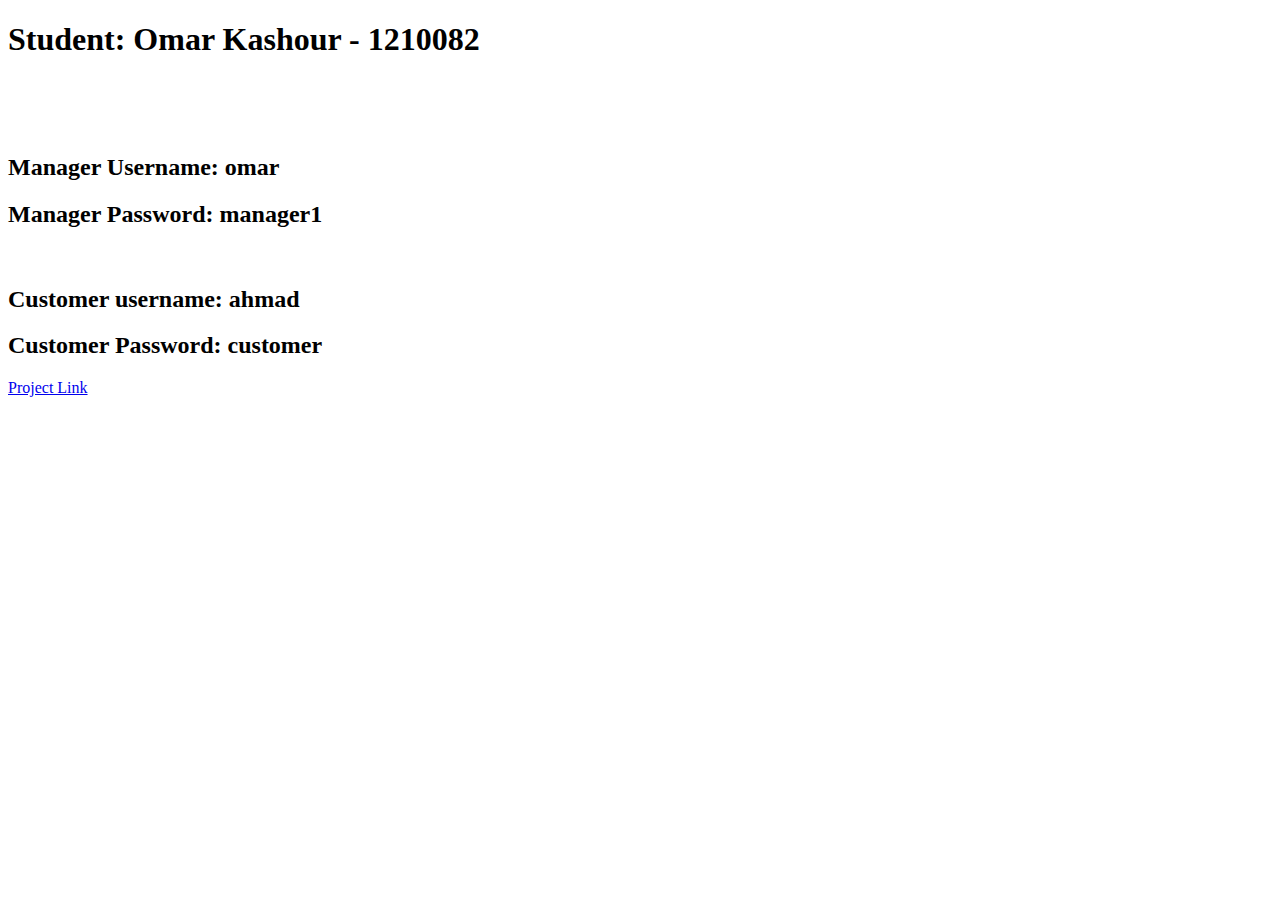
<file: index.html>
<!DOCTYPE html>
<html lang="en">
<head>
  <meta charset="UTF-8">
  <meta name="viewport" content="width=device-width, initial-scale=1.0">
  <title>Document</title>
</head>
<body>
  <h1>Student: Omar Kashour - 1210082 </h1> <br><br><br>
  <h2>Manager Username: omar</h2>
  <h2>Manager Password: manager1</h2><br>
    <h2>Customer username: ahmad</h2>
      <h2>Customer Password: customer</h2>
  <a href="./index.php">Project Link</a>

</body>
</html>
</file>
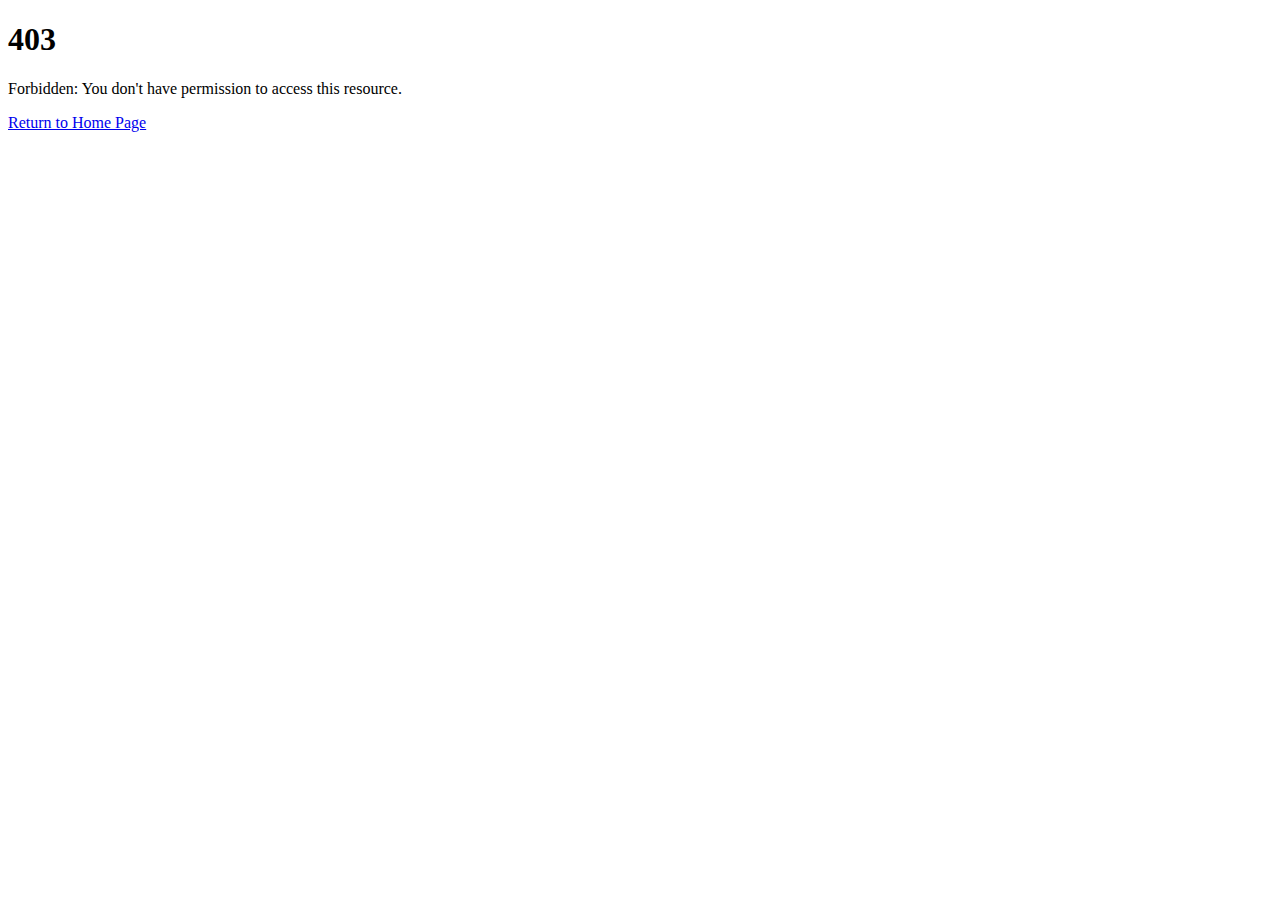
<file: forbidden.html>
<!DOCTYPE html>
<html lang="en">

<head>
    <meta charset="UTF-8">
    <meta name="viewport" content="width=device-width, initial-scale=1.0">
    <title>403 Forbidden</title>
</head>

<body>
    <div>
        <h1>403</h1>
        <p>Forbidden: You don't have permission to access this resource.</p>
        <p><a href="index.php">Return to Home Page</a></p>
    </div>
</body>

</html>
</file>
